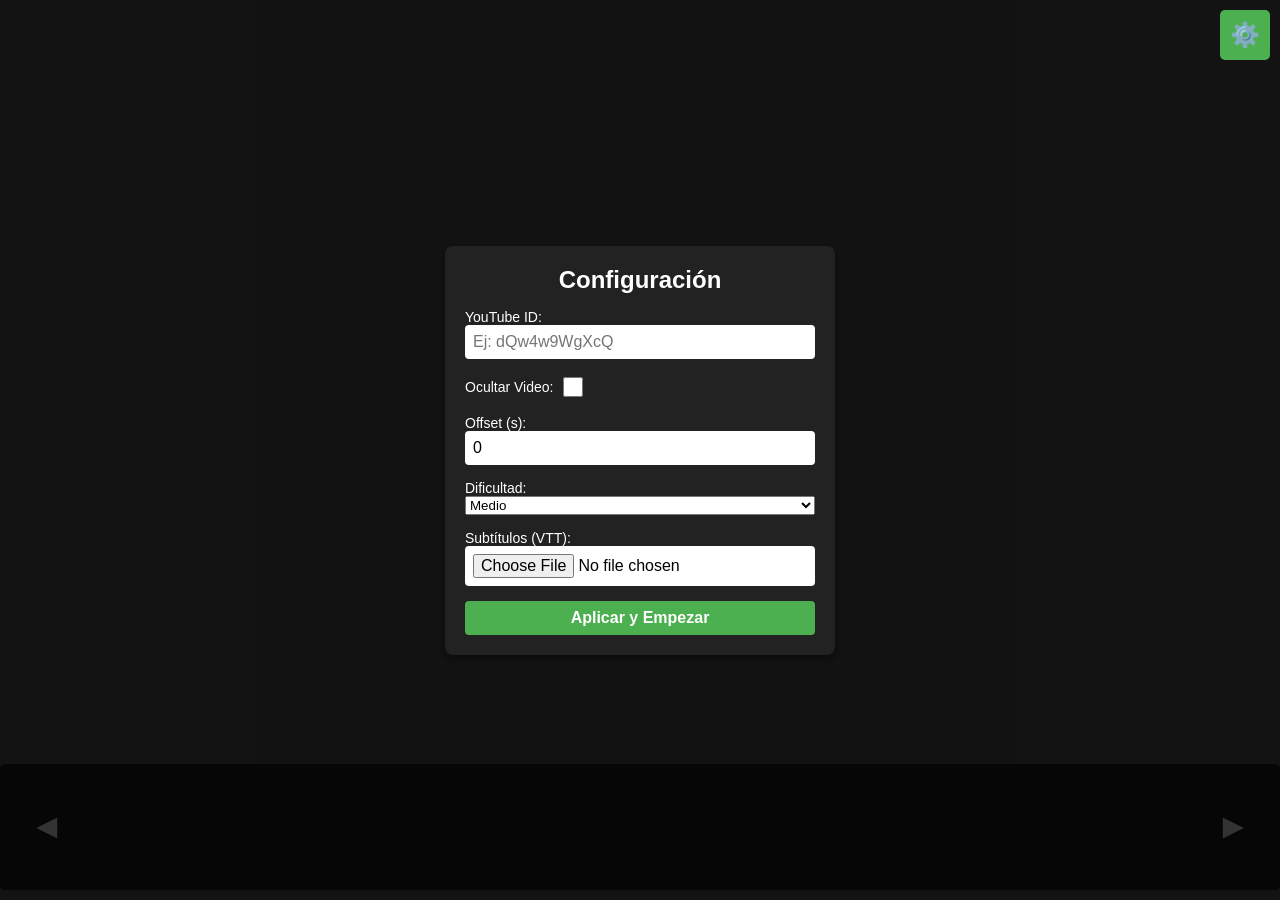
<file: yt/index.html>
<!DOCTYPE html>
<html lang="es">
<head>
    <meta charset="UTF-8">
    <meta name="viewport" content="width=device-width, initial-scale=1.0">
    <title>Video con Subtítulos</title>
    <link rel="stylesheet" href="styles.css">
</head>
<body>
    <div class="video-container">
        <!-- <div id="player" style="pointer-events: none;"></div> -->
        <div id="player"></div>
    </div>

    <div class="subtitles-container">
        <div class="struct">
            <div class="ctrl" id="rewind">◄</div>
            <div class="subtitles" id="subtitles"></div>
            <div class="ctrl" id="hint">►</div>
        </div>
    </div>

    <script src="https://www.youtube.com/iframe_api"></script>
    <script src="script.js"></script>
</body>
</html>
</file>
<file: yt/styles.css>
html {
    background-color: #5d5d5d;
}

body {
    display: flex;
    flex-direction: column;
    align-items: center;
    justify-content: center;
    height: 100vh;
    margin: 0;
}

.video-container {
    position: relative;
    width: 1920px;
    max-width: 100%; /* Esto asegura que el video sea responsivo en pantallas más pequeñas */
    overflow: hidden; /* Esto es opcional, pero asegurará que nada se desborde fuera del contenedor */
}

video {
    width: 100%;
    height: auto;
    display: block;
}

.subtitles-container {
    position: absolute;
    bottom: 10px;
    width: 100%;
    max-width: 1440px;
    height: 126px;
    color: #fff;
}

.struct {
    display: flex;
    height: 100%;
    width: 100%;
    align-items: center;
    background-color: rgba(0, 0, 0, 0.7);
    border-radius: 5px;
}

.ctrl, .subtitles {
    margin: 1px;
    flex: 1;
    padding: 10px;
}

.ctrl {
    font-size: 35px;
    text-align: center;
    cursor: pointer;
}

.subtitles {
    text-align: center;
    font-size: 20px;

    flex: 15;
    overflow-y: auto;
    padding: 10px;
}
</file>
